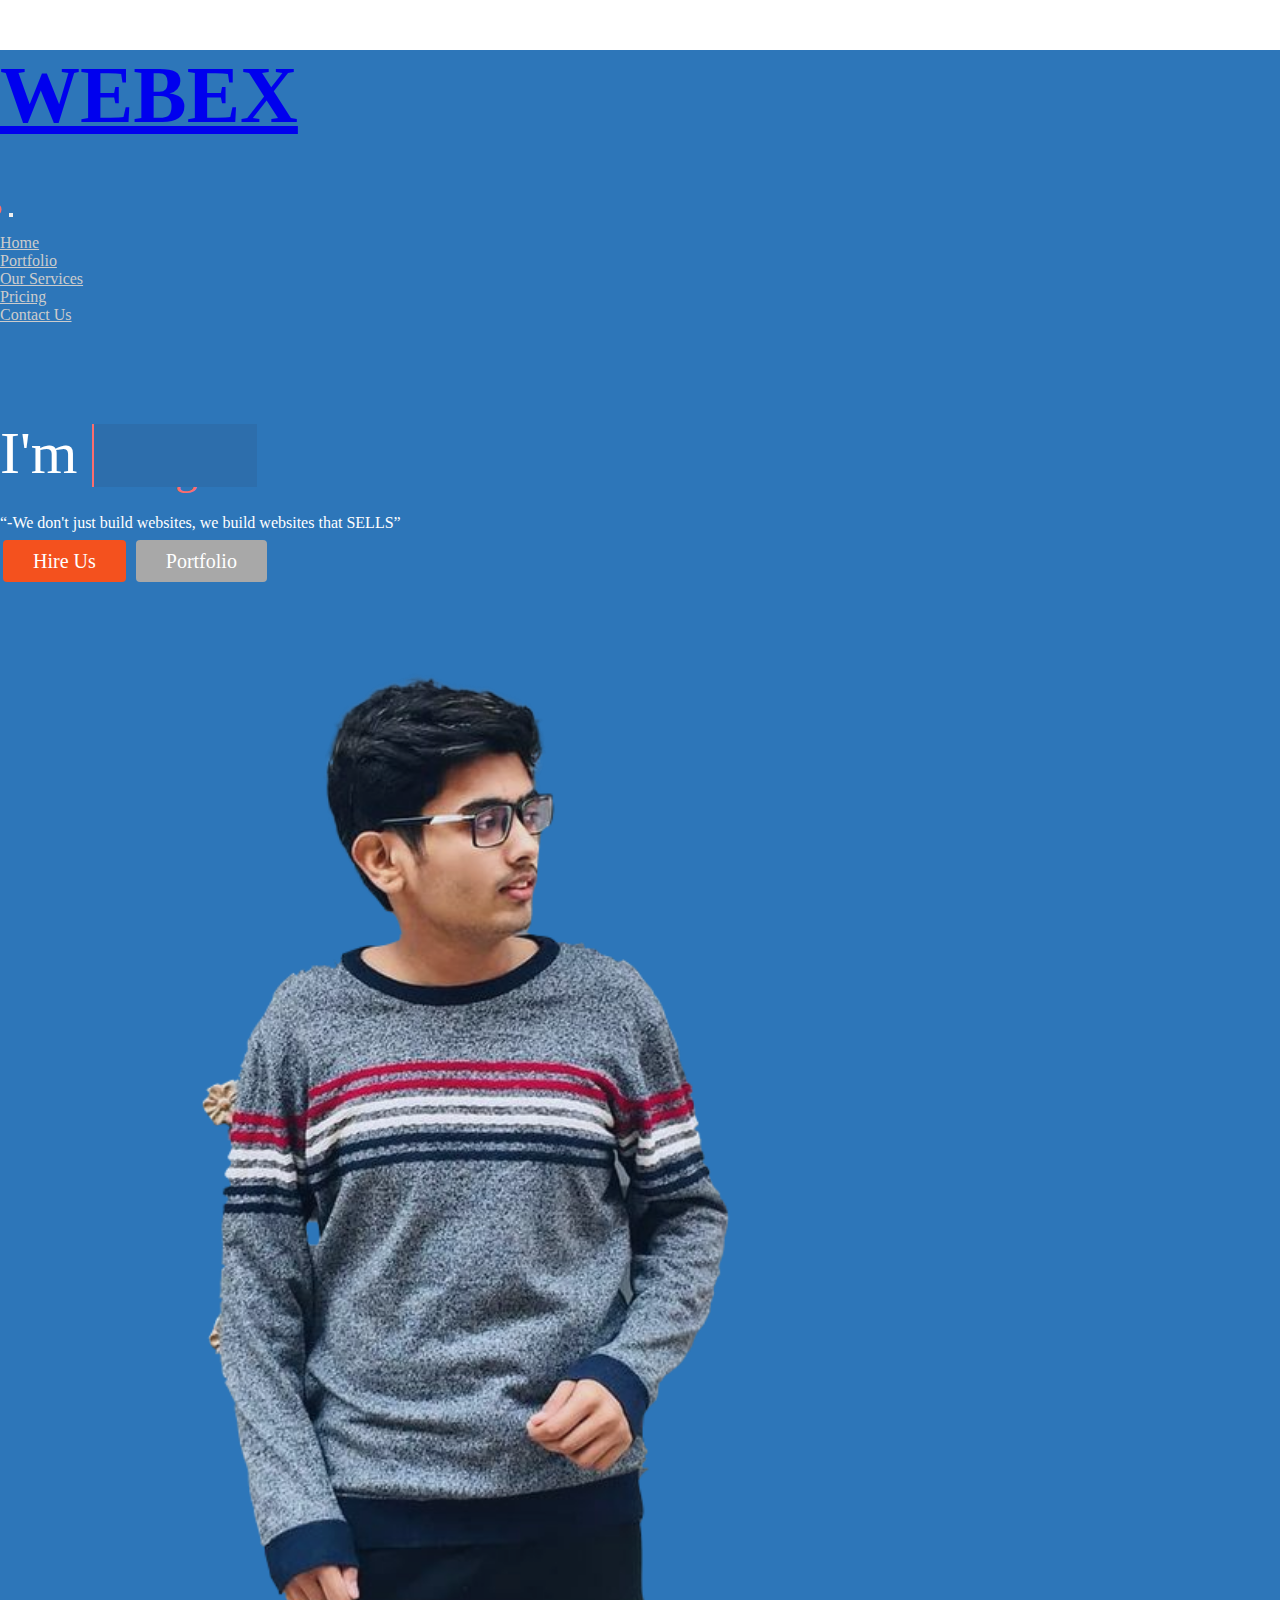
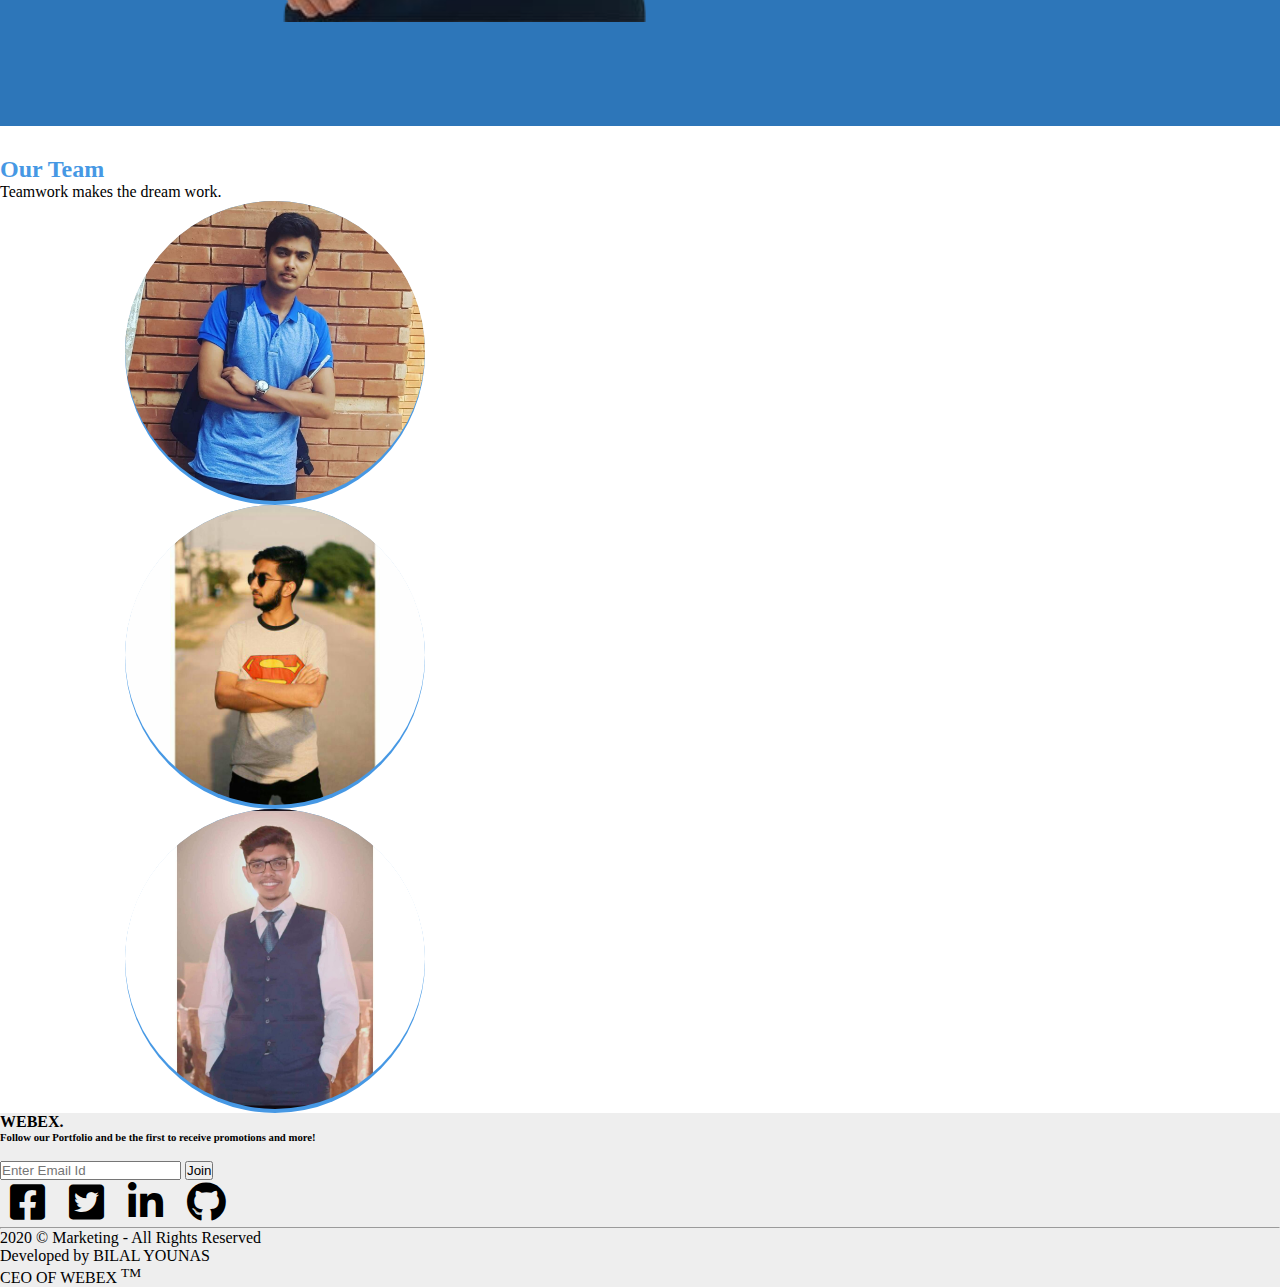
<file: index.html>
<!DOCTYPE html>
<html lang="en">
<head>
    <meta charset="UTF-8">
    <meta http-equiv="X-UA-Compatible" content="IE=edge">
    <meta name="viewport" content="width=device-width, initial-scale=1.0">
<link rel="stylesheet" href="style.css">
<link href="https://cdn.jsdelivr.net/npm/bootstrap@5.1.0/dist/css/bootstrap.min.css" rel="stylesheet" integrity="sha384-KyZXEAg3QhqLMpG8r+8fhAXLRk2vvoC2f3B09zVXn8CA5QIVfZOJ3BCsw2P0p/We" crossorigin="anonymous"> 
<link rel="stylesheet" href="https://cdnjs.cloudflare.com/ajax/libs/font-awesome/5.15.4/css/all.min.css">    
<title>WEBEX.</title>
<link rel="shortcut icon" href="images/business-travel.png">


</head>
<body>
  <header>
  <nav class="navbar navbar-expand-lg navbar-dark">
    <div class="container">
      <a class="navbar-brand" href="#"><h1>WEBEX  </h1> </a>
      <div class="navbar-brand" id="dot"><h1>.</h1></div>
      <button class="navbar-toggler" type="button" data-bs-toggle="collapse" data-bs-target="#navbarSupportedContent" aria-controls="navbarSupportedContent" aria-expanded="false" aria-label="Toggle navigation">
        <span class="navbar-toggler-icon"></span>
      </button>
      <div class="collapse navbar-collapse nav justify-content-end" id="navbarSupportedContent">
        <ul class="navbar-nav ">
          <li class="nav-item">
            <a class="nav-link active "  href="#">Home</a>
          </li>
          <li class="nav-item">
            <a class="nav-link" href="portfolio.html">Portfolio</a>
          </li>
          <li class="nav-item">
            <a class="nav-link" href="services.html">Our Services</a>
          </li>
          <li class="nav-item">
            <a class="nav-link" href="pricing.html">Pricing</a>
          </li>
          <li class="nav-item">
            <a class="nav-link" href="contact.html">Contact Us</a>
          </li>
          </div>
          </div>
         </nav><br><br><br><br><br>

        <section class="home">
                 
            <div class="container  pt-5">
              <div class="row text-center">
                  <div class=" col1 col-lg-6 col  ">
                  <div class="wrapper">
                  <div class="static-txt">  I'm </div>
                  <ul class="dynamic-txts">
                    <li><span>Designer</span></li>
                    <li><span>Developer</span></li>
                    <li><span>Blogger</span></li>
                  </ul>
                </div>
                “-We don't just build websites, we build websites that SELLS”<br><br>
                <!-- <button class="button" ><span>Hire Us </span></button> -->
                <a href="pricing.html" <button class="button"><span>Hire Us </span></button></a>
                <!-- <button class="button2"><span>Portfolio </span></button> -->
                  <a href="portfolio.html" <button class="button2"><span>Portfolio </span></button></a>
                
                  </div>
                  <div class=" col2 col-lg-6">
                    <img src="images/download.png" class="image" alt="...">
                </div>
                  </div>
              </div>
          </div>
        </section>



</header>

<main>
  
  





<section class="Team">
  <div class="container-fluid text-center ">
    <h2>Our Team</h2>
    <p class="text-muted">Teamwork makes the dream work.</p>
    <div class="container mt-5">
        <div class="row justify-content-md-center">


          <div class="col col-lg-4">
            <div class="outer">
                <img src="images/billa.jpg" alt="">
              <div class="content">
                <h4>BILAL YOUNAS</h4>
                            <p>SENIOR DEVELOPER</p>
                            <ul>
                                <li><i class="fab fa-facebook"></i></li>
                                <li><i class="fab fa-twitter"></i></li>
                                <li><i class="fab fa-instagram"></i></li>
                             </ul>
              </div>
            </div>
          </div>
          
          <div class="col col-lg-4">
            <div class="outer">
                <img src="images/umair.jpg" alt="">
                <div class="content">
                  <h4>UMAIR YAQUB</h4>
                              <p> 3D DESIGNER</p>
                              <ul>
                                  <li><i class="fab fa-facebook"></i></li>
                                  <li><i class="fab fa-twitter"></i></li>
                                  <li><i class="fab fa-instagram"></i></li>
                               </ul>
                </div>
            </div>
          </div>

          <div class="col col-lg-4">
            <div class="outer">
                <img src="images/umer.jpg" alt="">
                <div class="content">
                  <h4>UMER BAIG</h4>
                              <p>SEO EXPERT</p>
                              <ul>
                                  <li><i class="fab fa-facebook"></i></li>
                                  <li><i class="fab fa-twitter"></i></li>
                                  <li><i class="fab fa-instagram"></i></li>
                               </ul>
                </div>
            </div>
          </div>


        </div>
        
      </div>
</div>


 </section>






</main>
<footer>

<section class="foot text-center  mt-4 pt-3">
<div class="container text-center" >
<div class="row">
  <div class=" col-lg-12   mt-4 pt-3">
    <h4>WEBEX.</h4>
    <h6>Follow  our Portfolio and be the first to receive  promotions and more!</h6><br>
    <div class="input-group mb-3">
      <input type="text" class="form-control" placeholder="Enter Email Id" aria-label="Recipient's username" aria-describedby="button-addon2">
      <button class="btn btn-outline-info" type="button" id="button-addon2">Join</button>
    </div>
    <div class=" col-lg-12   mt-4 pt-3">
      <ul class="S3">
          <li id="one"><i class="fab fa-facebook-square"></i></li>
          <li id="two" ><i class="fab fa-twitter-square"></i></li>
          <li id="thr"><i class="fab fa-linkedin-in"></i></li>  
          <li id="for"><i class="fab fa-github"></i></li>
      
        <hr>
  
      </ul>
      <div class="ico text-center">
        <p>2020 © Marketing - All Rights Reserved</p>
        <p>Developed by BILAL YOUNAS</p>
        <caption>CEO OF WEBEX <sup>TM</sup></caption>
      </div>



  </div>
    
  </div>
</div>


  
</div>
</section>














</footer>
    <script src="https://cdn.jsdelivr.net/npm/bootstrap@5.1.0/dist/js/bootstrap.bundle.min.js" integrity="sha384-U1DAWAznBHeqEIlVSCgzq+c9gqGAJn5c/t99JyeKa9xxaYpSvHU5awsuZVVFIhvj" crossorigin="anonymous"></script>
</body>
</html>
</file>
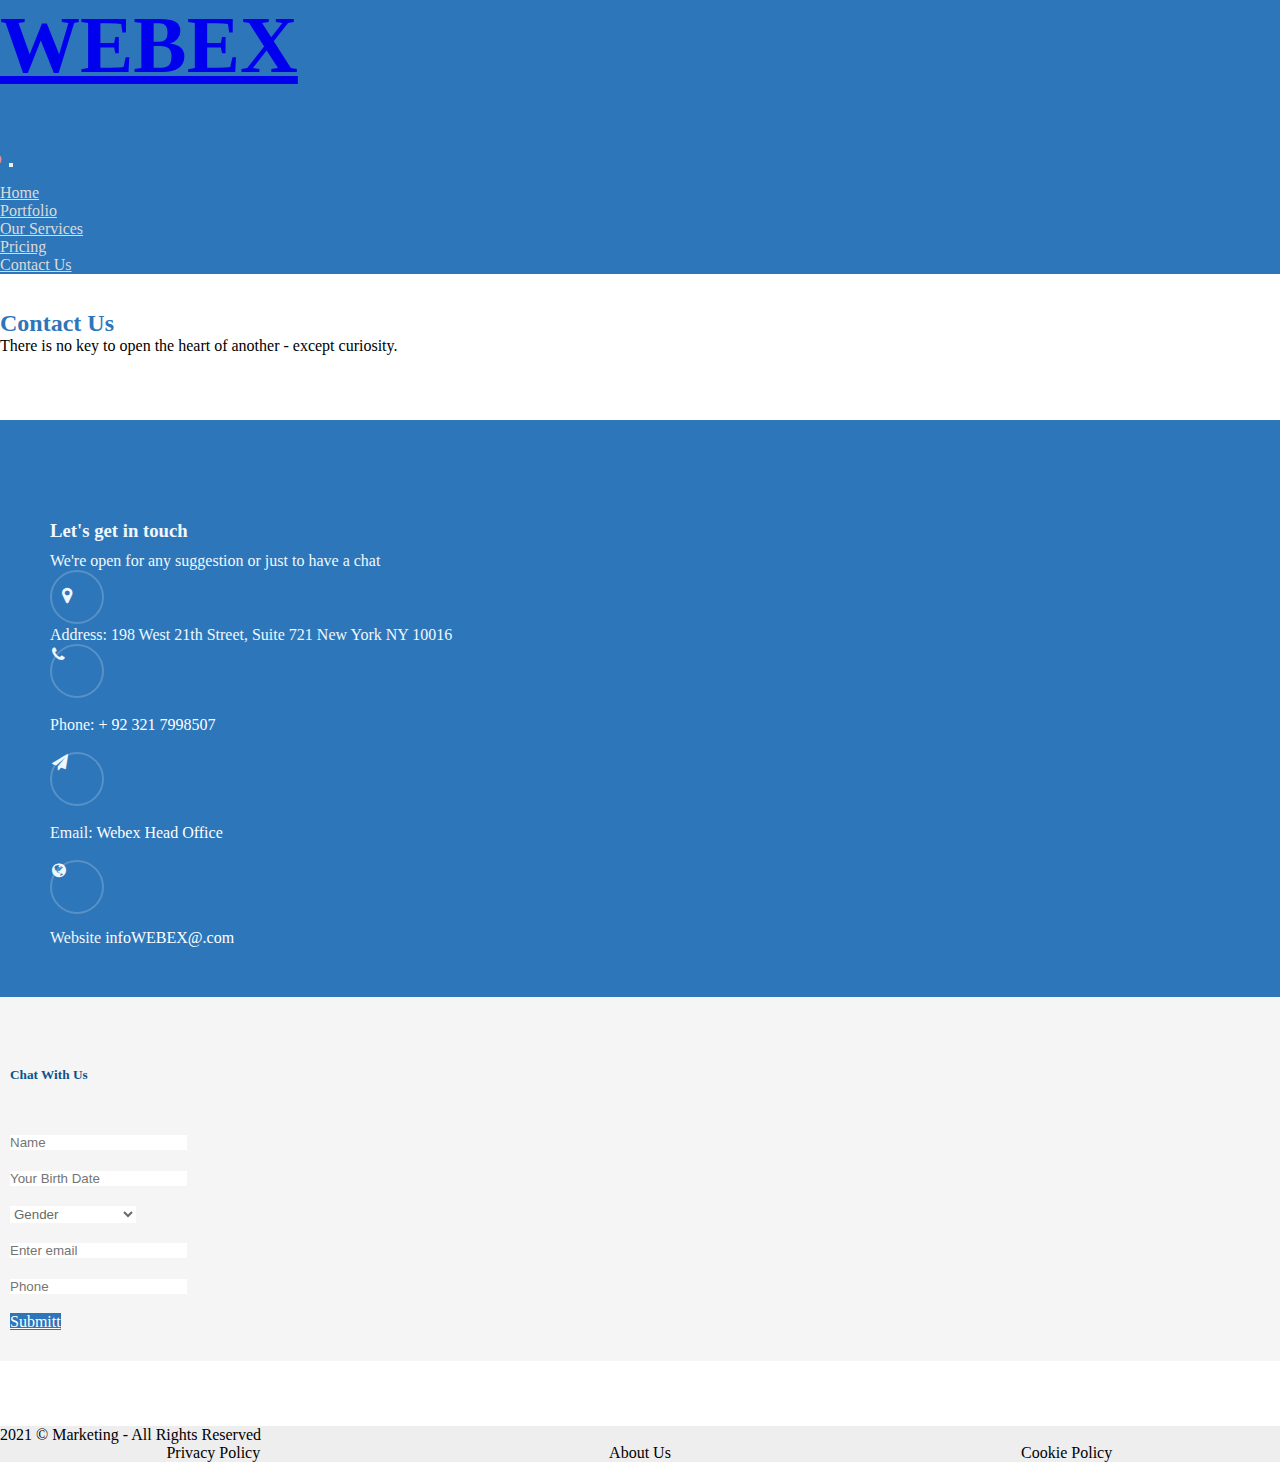
<file: contact.html>
<!DOCTYPE html>
<html lang="en">

<head>
  <meta charset="UTF-8">
  <meta http-equiv="X-UA-Compatible" content="IE=edge">
  <meta name="viewport" content="width=device-width, initial-scale=1.0">
  <title>Contact Us</title>
  <link href="https://cdn.jsdelivr.net/npm/bootstrap@5.1.0/dist/css/bootstrap.min.css" rel="stylesheet"
    integrity="sha384-KyZXEAg3QhqLMpG8r+8fhAXLRk2vvoC2f3B09zVXn8CA5QIVfZOJ3BCsw2P0p/We" crossorigin="anonymous">
    <link rel="stylesheet" href="https://stackpath.bootstrapcdn.com/font-awesome/4.7.0/css/font-awesome.min.css">
  <link rel="stylesheet" href="contact.css">
  
</head>


<body>

  <header>
    <nav class="navbar navbar-expand-lg navbar-dark">
        <div class="container">
          <a class="navbar-brand" href="index.html"><h1>WEBEX  </h1> </a>
          <div class="navbar-brand" id="dot"><h1>.</h1></div>
          <button class="navbar-toggler" type="button" data-bs-toggle="collapse" data-bs-target="#navbarSupportedContent" aria-controls="navbarSupportedContent" aria-expanded="false" aria-label="Toggle navigation">
            <span class="navbar-toggler-icon"></span>
          </button>
          <div class="collapse navbar-collapse nav justify-content-end" id="navbarSupportedContent">
            <ul class="navbar-nav ">
              <li class="nav-item">
            <a class="nav-link "  href="index.html">Home</a>
          </li>
          <li class="nav-item">
            <a class="nav-link" href="portfolio.html">Portfolio</a>
          </li>
          <li class="nav-item">
            <a class="nav-link" href="services.html">Our Services</a>
          </li>
          <li class="nav-item">
            <a class="nav-link  " href="pricing.html">Pricing</a>
          </li>
          <li class="nav-item">
            <a class="nav-link active " href="contact.html">Contact Us</a>
          </li>
              </div>
              </div>
             </nav><br><br>
</header>


<div class=" text-center  textt   ">
  <h2 class="had">Contact Us</h2>
  <p class="text-muted">There is no key to open the heart of another - except curiosity.</p>

  <div class="container ">
    
    <div class="row justify-content-md-center">
      <div class="col col-lg-4  d-flex align-items-stretch">
      
        <div class="info-wrap  w-100   " >
          <h3 id="hthree">Let's get in touch</h3>
          <p class="mb-4">We're open for any suggestion or just to have a chat</p>
          <div class="dbox w-100 d-flex align-items-start">
            <div class="icon d-flex align-items-center justify-content-center">
              <span class="fa fa-map-marker"></span>
            </div>
            <div class="texxt pl-3">
              <p><span>Address:</span> 198 West 21th Street, Suite 721 New York NY 10016</p>
            </div>
         
          </div>
          <div class="dbox w-100 d-flex align-items-center">
            <div class="icon d-flex align-items-center justify-content-center">
              <span class="fa fa-phone"></span>
            </div>
            <div class=" aaa texxxt pl-3">
              <p><span>Phone:</span> <a href="tel://03217998507">+ 92 321 7998507</a></p>
            </div>
          </div><br>
          <div class="dbox w-100 d-flex align-items-center">
            <div class="icon d-flex align-items-center justify-content-center">
              <span class="fa fa-paper-plane"></span>
            </div>
            <div class=" aaa texxxt pl-3">
              <p><span>Email:</span> <a href = "mailto:bilalyounas0773@gmail.com">Webex Head Office</a></p>
            </div>
          </div><br>
          <div class="dbox w-100 d-flex align-items-center">
            <div class="icon d-flex align-items-center justify-content-center">
              <span class="fa fa-globe"></span>
            </div>
            <div class=" aaa text pl-3">
              <p><span>Website</span> <a href="https://www.instagram.com/">infoWEBEX@.com</a></p>
            </div> 
           </div>
        </div> 
        
      </div>

      <div class="   col2 col-lg-6 ">
        <form class="lform">
          <H5 id="headd">Chat With Us</H5>
          <div class="input-group input-group-sm mb-3">
            <input type="text" class="form-control" id="exampleInputtext" placeholder="Name">
          </div><br>

          <div id="date-picker-example" class="input-group input-group-sm mb-3">
            <input placeholder="Your Birth Date" type="text" id="example" class="form-control">

          </div><br>



          <div class="input-group input-group-sm mb-3 ">

            <select class="form-select form-select-lg mb-3 form-control gender" aria-label=".form-select-lg example">
              <option selected>Gender</option>
              <option value="1">Male</option>
              <option value="2">Female</option>
              <option value="3"> Rather Not to Say</option>
            </select>
          </div><br>

          <div class="input-group input-group-sm mb-3">
            <input type="email" class="form-control" id="exampleInputEmail1" aria-describedby="emailHelp"
              placeholder="Enter email">
          </div><br>

          <div class="input-group input-group-sm mb-3">
            <input type="text" class="form-control" id="exampleInputtext" placeholder="Phone">
          </div><br>

          <a href="index.html"<button type="button" class="w-10 btn  ">Submitt</button></a>

        </form>
      </div>
    </div>
  </div>
  <footer>
    <section class="foot ">
    <div class="container " >
    <div class="row justify-content-md-center">
       <div class=" col-lg-6 text-center  pt-3 ">  
        <span class="side">2021 © Marketing - All Rights Reserved</span>
    </div>
  
     <div class=" col-lg-6   pt-3">
   <nav class="fnavbar"></nav>
      <ul class="fleft">
    <li><a href="#"> Privacy Policy</a></li>
    <li><a href="#"> About Us</a></li>
    <li><a href="#"> Cookie Policy</a></li>
   
    </ul>
  
    </nav>
    </div>
  </div> 
  </div>  
   
    
    </section>
  
    
    </footer>
  

  <script src="https://cdn.jsdelivr.net/npm/bootstrap@5.1.0/dist/js/bootstrap.bundle.min.js" integrity="sha384-U1DAWAznBHeqEIlVSCgzq+c9gqGAJn5c/t99JyeKa9xxaYpSvHU5awsuZVVFIhvj" crossorigin="anonymous"></script>
  
</body>

</html>
</file>
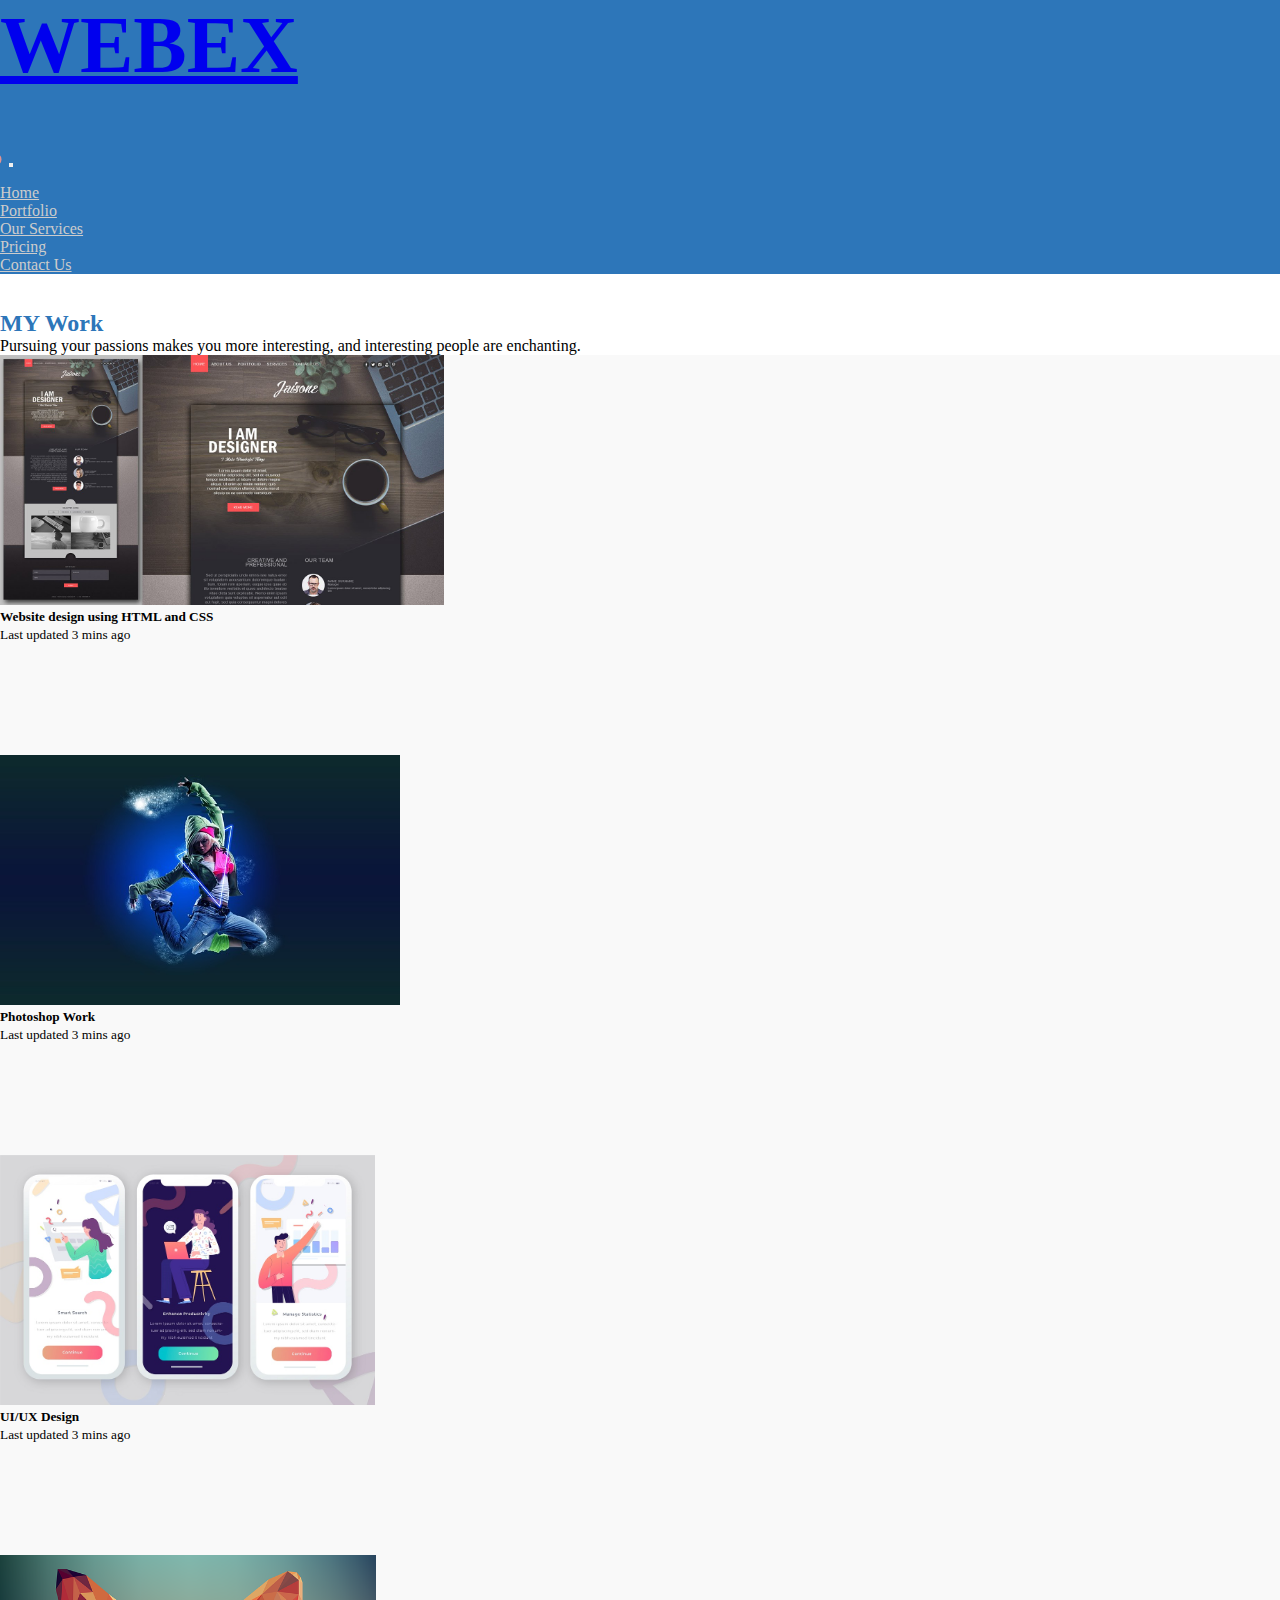
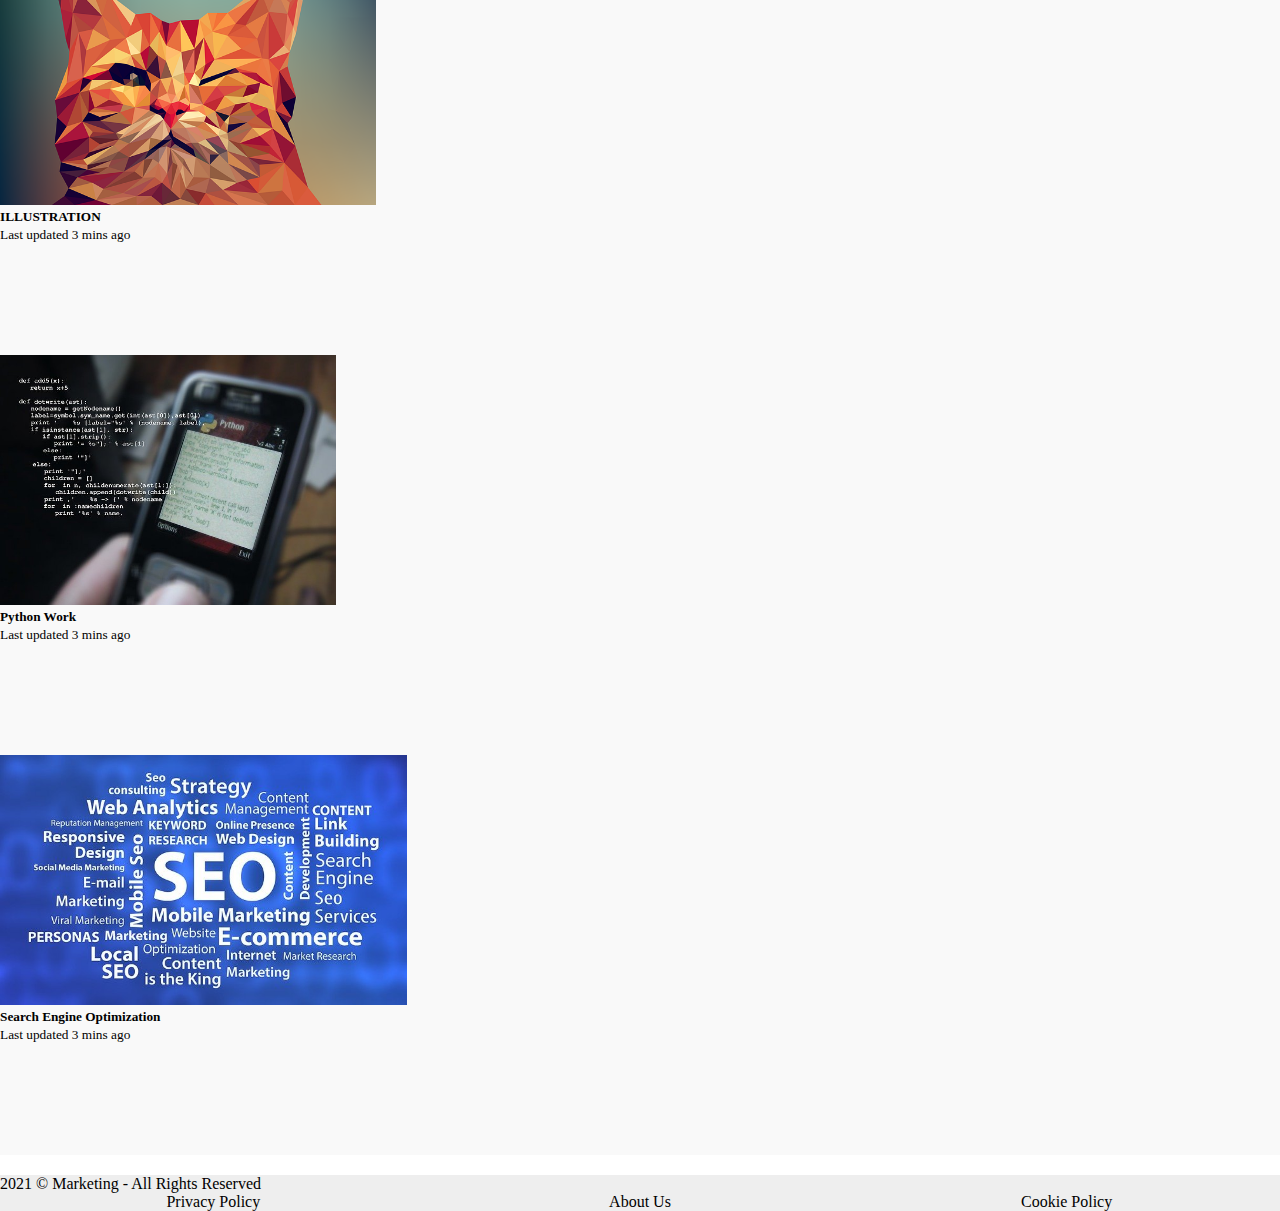
<file: portfolio.html>
<!DOCTYPE html>
<html lang="en">
<head>
    <meta charset="UTF-8">
    <meta http-equiv="X-UA-Compatible" content="IE=edge">
    <meta name="viewport" content="width=device-width, initial-scale=1.0">
    <link href="https://cdn.jsdelivr.net/npm/bootstrap@5.1.0/dist/css/bootstrap.min.css" rel="stylesheet" integrity="sha384-KyZXEAg3QhqLMpG8r+8fhAXLRk2vvoC2f3B09zVXn8CA5QIVfZOJ3BCsw2P0p/We" crossorigin="anonymous">
    <link rel="stylesheet" href="https://cdnjs.cloudflare.com/ajax/libs/font-awesome/5.15.4/css/all.min.css">
    <link rel="stylesheet" href="p.css">
    <title>PORTFOLIO</title>
</head>
<body>
  <header>
    <nav class="navbar navbar-expand-lg navbar-dark">
        <div class="container">
          <a class="navbar-brand" href="index.html"><h1>WEBEX  </h1> </a>
          <div class="navbar-brand" id="dot"><h1>.</h1></div>
          <button class="navbar-toggler" type="button" data-bs-toggle="collapse" data-bs-target="#navbarSupportedContent" aria-controls="navbarSupportedContent" aria-expanded="false" aria-label="Toggle navigation">
            <span class="navbar-toggler-icon"></span>
          </button>
          <div class="collapse navbar-collapse nav justify-content-end" id="navbarSupportedContent">
            <ul class="navbar-nav ">
              <li class="nav-item">
                <a class="nav-link  "  href="index.html">Home</a>
              </li>
              <li class="nav-item">
                <a class="nav-link active" href="portfolio.html">Portfolio</a>
              </li>
              <li class="nav-item">
                <a class="nav-link" href="services.html">Our Services</a>
              </li>
              <li class="nav-item">
                <a class="nav-link" href="pricing.html">Pricing</a>
              </li>
              <li class="nav-item">
                <a class="nav-link" href="contact.html">Contact Us</a>
              </li>
              </div>
              </div>
             </nav><br><br>
</header>


<section class="portfolio">
  <div class="container ">
    <div class="text-center mt-3 mb-5">
        <h2>MY Work</h2>
        <p class="text-muted">Pursuing your passions makes you more interesting, and interesting people are enchanting.</p>
    </div>
    <div class="row justify-content-md-center">
      <div class="  col-xl-4 col-lg-6 col-md-6 col-sm-6 col-12 ">
        <div class="card card1 mb-3 ">
            <img src="images/maxresdefault.jpg" class="card-img-top iamaga" alt="..."  height="250px">
            <i class="bahar"><img src="images/icons8-html-5-90.png" alt=""  ></i>
            <div class="card-body">
              <h5 class="card-title">Website design using HTML and CSS</h5>
              
              <p class="card-text"><small class="text-muted">Last updated 3 mins ago</small></p>
            </div>
          </div>
    </div>
        <div class="  col-xl-4 col-lg-6 col-md-6 col-sm-6 col-12">
            <div class="card card1 mb-3 ">
                <img src="images/dance-1566852_640.jpg" class="card-img-top iamaga" alt="..." height="250px">
                <i class="bahar"><img src="images/icons8-adobe-photoshop-90 (1).png" alt=""></i>
                <div class="card-body">
                  <h5 class="card-title">Photoshop Work</h5>
                  
                  <p class="card-text"><small class="text-muted">Last updated 3 mins ago</small></p>
                </div>
              </div>
        </div>

        <div class=" col-xl-4 col-lg-6 col-md-6 col-sm-6 col-12">
            <div class="card card1 mb-3 ">
                <img src="images/Mobile-App-UI-UX-Design.jpg" class="card-img-top iamaga" alt="..."
                height="250px">
                <i class="bahar"><img src="images/icons8-adobe-xd-90.png" alt=""></i>
                <div class="card-body">
                  <h5 class="card-title">UI/UX Design</h5>
                  <p class="card-text"></p>
                  <p class="card-text"><small class="text-muted">Last updated 3 mins ago</small></p>
                </div>
              </div>
        </div>

        <div class="  col-xl-4 col-lg-6 col-md-6 col-sm-6 col-12">
            <div class="card card1 mb-3 ">
                <img src="images/poly-3295856_640.png" class="card-img-top iamaga" alt="..."  height="250px">
                <i class="bahar"><img src="images/icons8-adobe-illustrator-90 (1).png" alt=""></i>
                <div class="card-body">
                  <h5 class="card-title">ILLUSTRATION</h5>
                  <p class="card-text"></p>
                  <p class="card-text"><small class="text-muted">Last updated 3 mins ago</small></p>
                </div>
              </div>
        </div>

        <div class=" col-xl-4 col-lg-6 col-md-6 col-sm-6 col-12">
            <div class="card  card1 mb-3 ">
                <img src="images/mobile-1513945_640.jpg" class="card-img-top iamaga" alt="..." height="250px">
                <i class="bahar"><img src="images/icons8-python-90.png" alt=""  ></i>
                <div class="card-body">
                  <h5 class="card-title">Python Work</h5>
                  <p class="card-text"></p>
                  <p class="card-text"><small class="text-muted">Last updated 3 mins ago</small></p>
                </div>
              </div>
        </div>


        <div class=" col-xl-4 col-lg-6 col-md-6 col-sm-6 col-12">
            <div class="card card1 mb-3 ">
                <img src="images/seo-618434_640.jpg" class="card-img-top iamaga" alt="..."  height="250px">
                <i class="bahar"><img src="images/icons8-speedometer-90.png" alt=""></i>
                <div class="card-body">
                  <h5 class="card-title">Search Engine Optimization</h5>
                  <p class="card-text"> </p>
                  <p class="card-text"><small class="text-muted">Last updated 3 mins ago</small></p>
                </div>
              </div>
        </div>


    </div>
   </div>

</section>

<footer>

  <section class="foot ">
  <div class="container " >
  <div class="row justify-content-md-center">
     <div class=" col-lg-6 text-center  pt-3 ">  
      <span class="side">2021 © Marketing - All Rights Reserved</span>
  </div>

   <div class=" col-lg-6   pt-3">
 <nav class="fnavbar"></nav>
    <ul class="fleft">
  <li><a href="#"> Privacy Policy</a></li>
  <li><a href="#"> About Us</a></li>
  <li><a href="#"> Cookie Policy</a></li>
 
  </ul>

  </nav>
  </div>
</div> 
</div>  
 
  
  </section>

  
  </footer>

   

    <script src="https://cdn.jsdelivr.net/npm/bootstrap@5.1.0/dist/js/bootstrap.bundle.min.js" integrity="sha384-U1DAWAznBHeqEIlVSCgzq+c9gqGAJn5c/t99JyeKa9xxaYpSvHU5awsuZVVFIhvj" crossorigin="anonymous"></script>
</body>
</html>
</file>
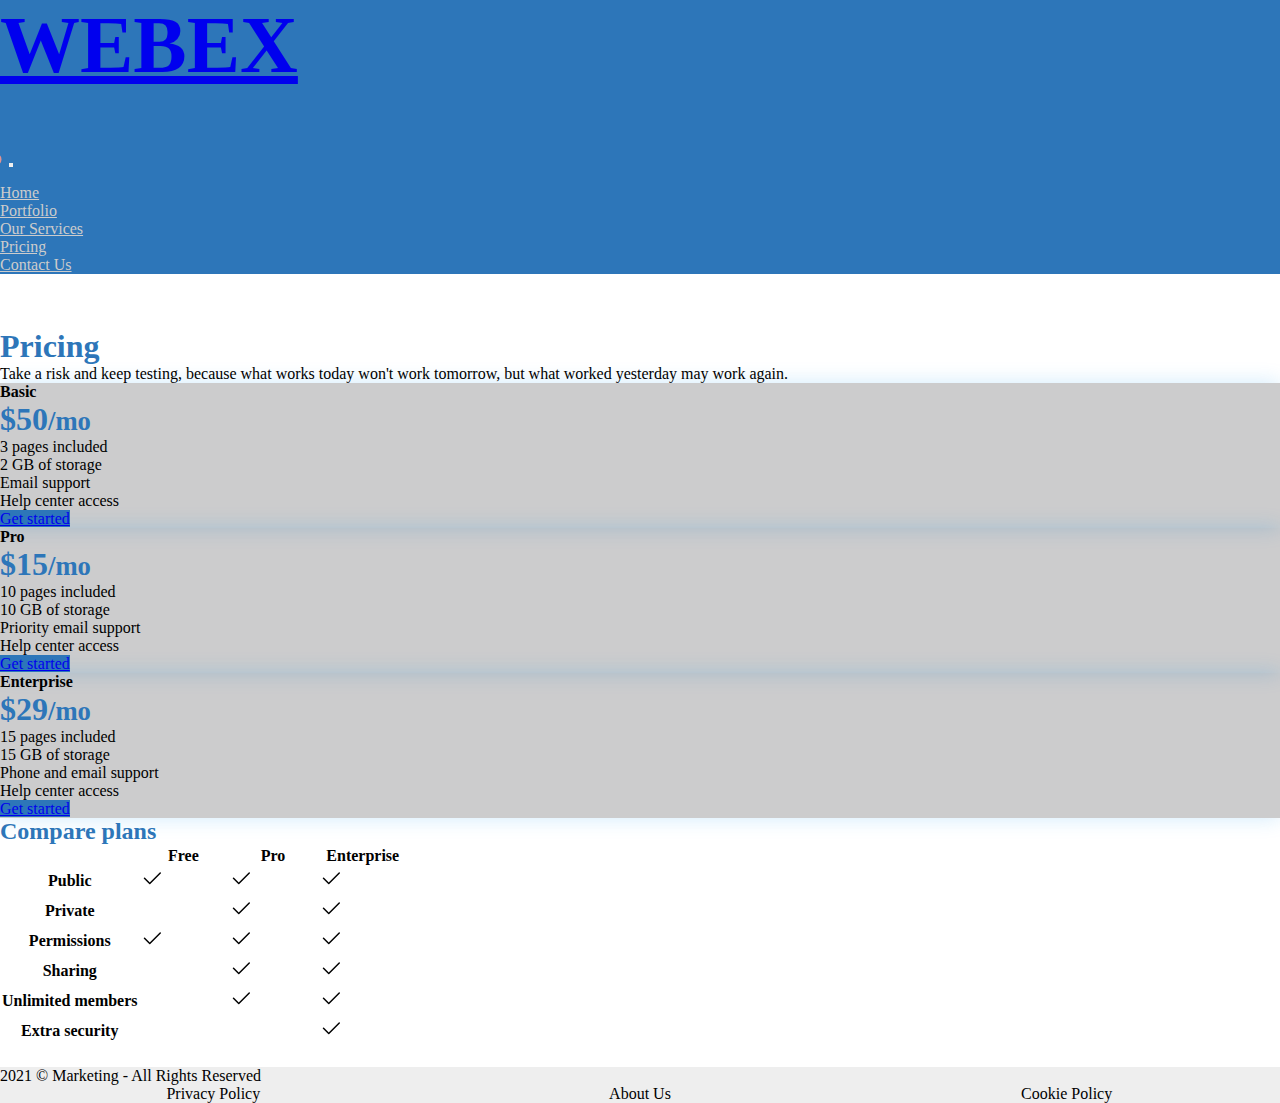
<file: pricing.html>
<!doctype html>
<html lang="en">
  <head>
    <meta charset="utf-8">
    <meta name="viewport" content="width=device-width, initial-scale=1">
    <meta name="description" content="">
    <meta name="author" content="Mark Otto, Jacob Thornton, and Bootstrap contributors">
    <meta name="generator" content="Hugo 0.87.0">
    <title>Pricing </title>
    <link rel="stylesheet" href="/pricing.css">

    <link rel="canonical" href="https://getbootstrap.com/docs/5.1/examples/pricing/">
    <link href="https://cdn.jsdelivr.net/npm/bootstrap@5.1.0/dist/css/bootstrap.min.css" rel="stylesheet" integrity="sha384-KyZXEAg3QhqLMpG8r+8fhAXLRk2vvoC2f3B09zVXn8CA5QIVfZOJ3BCsw2P0p/We" crossorigin="anonymous">
 
  </head>
  
    
<svg xmlns="http://www.w3.org/2000/svg" style="display: none;">
  <symbol id="check" viewBox="0 0 16 16">
    <title>Check</title>
    <path d="M13.854 3.646a.5.5 0 0 1 0 .708l-7 7a.5.5 0 0 1-.708 0l-3.5-3.5a.5.5 0 1 1 .708-.708L6.5 10.293l6.646-6.647a.5.5 0 0 1 .708 0z"/>
  </symbol>
</svg>


  
<header>
  <nav class="navbar navbar-expand-lg navbar-dark">
      <div class="container">
        <a class="navbar-brand" href="index.html"><h1>WEBEX  </h1> </a>
        <div class="navbar-brand" id="dot"><h1>.</h1></div>
        <button class="navbar-toggler" type="button" data-bs-toggle="collapse" data-bs-target="#navbarSupportedContent" aria-controls="navbarSupportedContent" aria-expanded="false" aria-label="Toggle navigation">
          <span class="navbar-toggler-icon"></span>
        </button>
        <div class="collapse navbar-collapse nav justify-content-end" id="navbarSupportedContent">
          <ul class="navbar-nav ">
            <li class="nav-item">
              <a class="nav-link  "  href="index.html">Home</a>
            </li>
            <li class="nav-item">
              <a class="nav-link" href="portfolio.html">Portfolio</a>
            </li>
            <li class="nav-item">
              <a class="nav-link" href="services.html">Our Services</a>
            </li>
            <li class="nav-item">
              <a class="nav-link active" href="pricing.html">Pricing</a>
            </li>
            <li class="nav-item">
              <a class="nav-link" href="contact.html">Contact Us</a>
            </li>
            </div>
            </div>
           </nav><br><br><br>
</header>




  <main>
  <div class="container cont">
  <div class="pricing-header p-3 pb-md-4 mx-auto text-center">
    <h1>Pricing</h1>
    <p class=" text-muted">Take a risk and keep testing, because what works today won't work tomorrow, but what worked yesterday may work again.</p>
  </div>
  
    <div class="row row-cols-1 row-cols-md-3 mb-3 text-center">
      <div class="col">
        <div class="card mb-4 rounded-3 shadow-sm">
          <div class="card-header py-3">
            <h4 class="my-0 fw-normal">Basic</h4>
          </div>
          <div class="card-body">
            <h1 class="card-title pricing-card-title">$50<small class="text-muted fw-light">/mo</small></h1>
            <ul class="list-unstyled text-muted mt-3 mb-4">
              <li>3 pages included</li>
              <li>2 GB of storage</li>
              <li>Email support</li>
              <li>Help center access</li>
            </ul>
            <!-- <button type="button" class="w-100 btn btn-lg btn-primary">Get started</button> -->
            <a href="contact.html" <button type="button" class="w-100 btn btn-lg btn-primary">Get started</button></a>
          </div>
        </div>
      </div>
      <div class="col">
        <div class="card mb-4 rounded-3 shadow-sm">
          <div class="card-header py-3">
            <h4 class="my-0 fw-normal">Pro</h4>
          </div>
          <div class="card-body">
            <h1 class="card-title pricing-card-title">$15<small class="text-muted fw-light">/mo</small></h1>
            <ul class="list-unstyled text-muted mt-3 mb-4">
              <li>10 pages included</li>
              <li>10 GB of storage</li>
              <li>Priority email support</li>
              <li>Help center access</li>
            </ul>
            <a href="contact.html" <button type="button" class="w-100 btn btn-lg btn-primary">Get started</button></a>
          </div>
        </div>
      </div>
      <div class="col">
        <div class="card mb-4 rounded-3 shadow-sm ">
          <div class="card-header py-3 text-black ">
            <h4 class="my-0 fw-normal">Enterprise</h4>
          </div>
          <div class="card-body">
            <h1 class="card-title pricing-card-title">$29<small class="text-muted fw-light">/mo</small></h1>
            <ul class="list-unstyled text-muted mt-3 mb-4">
              <li>15 pages included</li>
              <li>15 GB of storage</li>
              <li>Phone and email support</li>
              <li>Help center access</li>
            </ul>
            <a href="contact.html" <button type="button" class="w-100 btn btn-lg btn-primary">Get started</button></a>
          </div>
        </div>
      </div>
    </div>

    <h2 class=" text-center mb-4">Compare plans</h2>

    <div class="table-responsive">
      <table class="table text-center">
        <thead>
          <tr>
            <th style="width: 34%;"></th>
            <th style="width: 22%;">Free</th>
            <th style="width: 22%;">Pro</th>
            <th style="width: 22%;">Enterprise</th>
          </tr>
        </thead>
        <tbody>
          <tr>
            <th scope="row" class="text-start">Public</th>
            <td><svg class="bi" width="24" height="24"><use xlink:href="#check"/></svg></td>
            <td><svg class="bi" width="24" height="24"><use xlink:href="#check"/></svg></td>
            <td><svg class="bi" width="24" height="24"><use xlink:href="#check"/></svg></td>
          </tr>
          <tr>
            <th scope="row" class="text-start">Private</th>
            <td></td>
            <td><svg class="bi" width="24" height="24"><use xlink:href="#check"/></svg></td>
            <td><svg class="bi" width="24" height="24"><use xlink:href="#check"/></svg></td>
          </tr>
        </tbody>

        <tbody>
          <tr>
            <th scope="row" class="text-start">Permissions</th>
            <td><svg class="bi" width="24" height="24"><use xlink:href="#check"/></svg></td>
            <td><svg class="bi" width="24" height="24"><use xlink:href="#check"/></svg></td>
            <td><svg class="bi" width="24" height="24"><use xlink:href="#check"/></svg></td>
          </tr>
          <tr>
            <th scope="row" class="text-start">Sharing</th>
            <td></td>
            <td><svg class="bi" width="24" height="24"><use xlink:href="#check"/></svg></td>
            <td><svg class="bi" width="24" height="24"><use xlink:href="#check"/></svg></td>
          </tr>
          <tr>
            <th scope="row" class="text-start">Unlimited members</th>
            <td></td>
            <td><svg class="bi" width="24" height="24"><use xlink:href="#check"/></svg></td>
            <td><svg class="bi" width="24" height="24"><use xlink:href="#check"/></svg></td>
          </tr>
          <tr>
            <th scope="row" class="text-start">Extra security</th>
            <td></td>
            <td></td>
            <td><svg class="bi" width="24" height="24"><use xlink:href="#check"/></svg></td>
          </tr>
        </tbody>
      </table>
    </div>
    </div>
  </main>

  <footer>

    <section class="foot ">
    <div class="container " >
    <div class="row justify-content-md-center">
       <div class=" col-lg-6 text-center  pt-3 ">  
        <span class="side">2021 © Marketing - All Rights Reserved</span>
    </div>
  
     <div class=" col-lg-6   pt-3">
   <nav class="fnavbar"></nav>
      <ul class="fleft">
    <li><a href="#"> Privacy Policy</a></li>
    <li><a href="#"> About Us</a></li>
    <li><a href="#"> Cookie Policy</a></li>
   
    </ul>
  
    </nav>
    </div>
  </div> 
  </div>  
   
    
    </section>
  
    
    </footer>
  


  <script src="https://cdn.jsdelivr.net/npm/bootstrap@5.1.0/dist/js/bootstrap.bundle.min.js" integrity="sha384-U1DAWAznBHeqEIlVSCgzq+c9gqGAJn5c/t99JyeKa9xxaYpSvHU5awsuZVVFIhvj" crossorigin="anonymous"></script>
    
  </body>
</html>
</file>
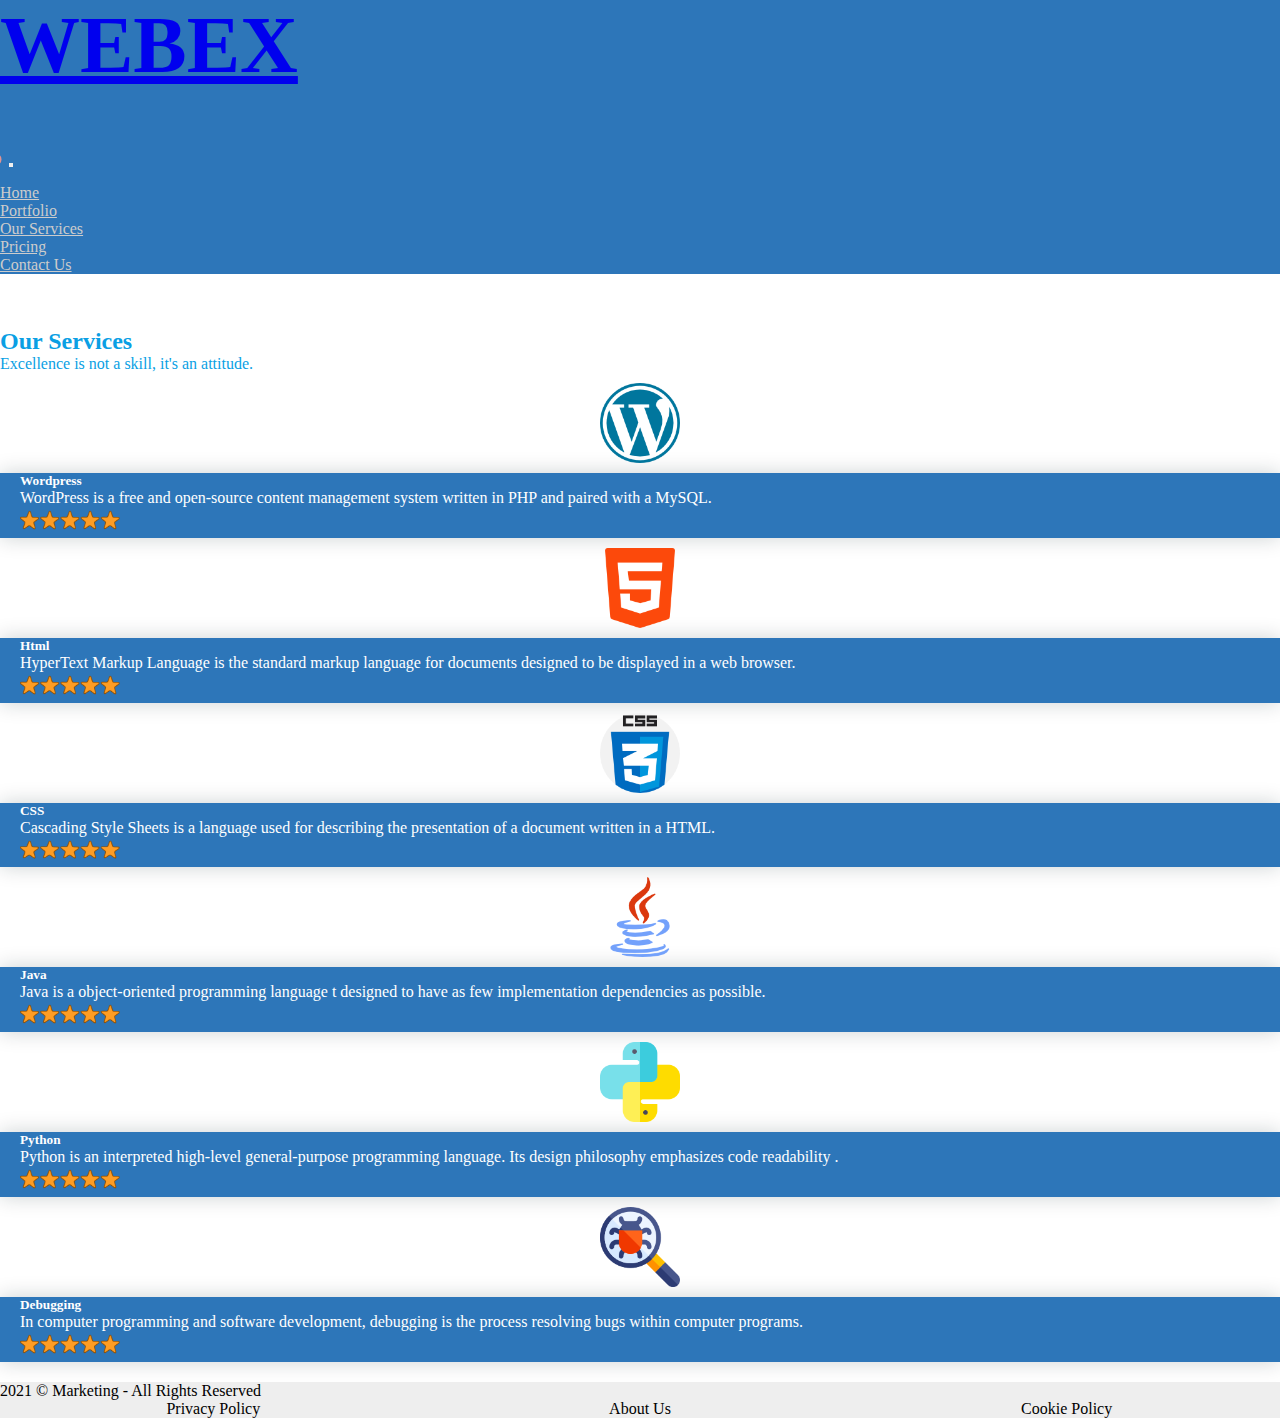
<file: services.html>
<!DOCTYPE html>
<html lang="en">
<head>
    <meta charset="UTF-8">
    <meta http-equiv="X-UA-Compatible" content="IE=edge">
    <meta name="viewport" content="width=device-width, initial-scale=1.0">
    <link href="https://cdn.jsdelivr.net/npm/bootstrap@5.1.0/dist/css/bootstrap.min.css" rel="stylesheet" integrity="sha384-KyZXEAg3QhqLMpG8r+8fhAXLRk2vvoC2f3B09zVXn8CA5QIVfZOJ3BCsw2P0p/We" crossorigin="anonymous">
    <link rel="stylesheet" href="services.css">
    <link rel="stylesheet" href="https://cdnjs.cloudflare.com/ajax/libs/font-awesome/5.15.4/css/all.min.css">  
    <title>Our Services</title>
</head>
<body>

<header>
    <nav class="navbar navbar-expand-lg navbar-dark">
        <div class="container">
          <a class="navbar-brand" href="index.html"><h1>WEBEX  </h1> </a>
          <div class="navbar-brand" id="dot"><h1>.</h1></div>
          <button class="navbar-toggler" type="button" data-bs-toggle="collapse" data-bs-target="#navbarSupportedContent" aria-controls="navbarSupportedContent" aria-expanded="false" aria-label="Toggle navigation">
            <span class="navbar-toggler-icon"></span>
          </button>
          <div class="collapse navbar-collapse nav justify-content-end" id="navbarSupportedContent">
            <ul class="navbar-nav ">
              <li class="nav-item">
                <a class="nav-link  "  href="index.html">Home</a>
              </li>
              <li class="nav-item">
                <a class="nav-link" href="portfolio.html">Portfolio</a>
              </li>
              <li class="nav-item">
                <a class="nav-link active" href="services.html">Our Services</a>
              </li>
              <li class="nav-item">
                <a class="nav-link" href="pricing.html">Pricing</a>
              </li>
              <li class="nav-item">
                <a class="nav-link" href="contact.html">Contact Us</a>
              </li>
              </div>
              </div>
             </nav><br><br><br>
</header>



<main>
  
</main>
    <section class="skill">
		
        <div class=" text-center  textt   ">
            <h2>Our Services</h2>
            <p class="text-muted">Excellence is not a skill, it's an attitude.</p>
      </div>
            <div class="container   text-center mt-5 pt-5">
              <div class="row justify-content-md-center">
              <div class=" cols col-lg-4 col-md-6 col-sm-10  mt-4 pt-3 justify-content-md-center ">
                <div class="card  ">
                  <img class="imag" src="images/wordpress.png" alt="Card image cap">
                  <div class="card-body">
                    <h5>Wordpress</h5>
                    <p class="card-text">WordPress is a free and open-source content management system written in PHP and paired with a MySQL.</p>
                    <img src="images/clipart4222245.png" class=" im">
                  </div>
                </div>
              </div>
      
              <div class=" col-lg-4 col-md-6 col-sm-10  mt-4 pt-3 text-center">
                <div class="card" >
                  <img class="imag" src="images/html-5.png" alt="Card image cap">
                  <div class="card-body">
                    <h5>Html</h5>
                    <p class="card-text"> HyperText Markup Language is the standard markup language for documents designed to be displayed in a web browser. </p>
                    <img src="images/clipart4222245.png" class=" im">
                  </div>
                </div>
              </div>
      
      
              <div class=" col-lg-4 col-md-6 col-sm-10  mt-4 pt-3">
                <div class="card">
                  <img class="imag" src="images/css.png" alt="Card image cap">
                  <div class="card-body">
                    <h5>CSS</h5>
                    <p class="card-text">Cascading Style Sheets is a  language used for describing the presentation of a document written in a   HTML.</p>
                    <img src="images/clipart4222245.png" class=" im">
                    
                  </div>
                </div>
              </div>
      
              <div class=" col-lg-4 col-md-6 col-sm-10  mt-4 pt-3">
                <div class="card" >
                 <img class="imag" src="images/java.png" alt="Card image cap">
                  <div class="card-body">
                    <h5>Java</h5>
                    <p class="card-text">Java is a  object-oriented programming language t designed to have as few implementation dependencies as possible.</p>
                    <img src="images/clipart4222245.png" class=" im">
                  </div>
                </div>
              </div>
      
              <div class=" col-lg-4 col-md-6 col-sm-10  mt-4 pt-3">
                <div class="card justify-content-md-center " >
                  <div class="img justify-content-md-center"> <img class="imag" src="images/python.png" alt="Card image cap"></div>
                 
                  <div class="card-body">
                    <h5>Python</h5>
                    <p class="card-text ">Python is an interpreted high-level general-purpose programming language. Its design philosophy emphasizes code readability . </p>
                    <img src="images/clipart4222245.png" class=" im">
                  </div>
                </div>
              </div>
      
              <div class=" col-lg-4 col-md-6 col-sm-10  mt-4  pt-3">
                <div class="card text-center justify-content-md-center">
                  <img class="imag" src="images/debugging.png" alt="Card image cap ">
                  <div class="card-body">
                    <h5>Debugging</h5>
                    <p class="card-text">In computer programming and software development, debugging is the process  resolving bugs within computer programs.</p>
                    <img src="images/clipart4222245.png" class=" im">
                  </div>
                </div>
              </div>
      </div>
      </div>
      </section>

      <footer>

        <section class="foot ">
        <div class="container " >
        <div class="row justify-content-md-center">
           <div class=" col-lg-6 text-center  pt-3 ">  
            <span class="side">2021 © Marketing - All Rights Reserved</span>
        </div>
      
         <div class=" col-lg-6   pt-3">
       <nav class="fnavbar"></nav>
          <ul class="fleft">
        <li><a href="#"> Privacy Policy</a></li>
        <li><a href="#"> About Us</a></li>
        <li><a href="#"> Cookie Policy</a></li>
       
        </ul>
      
        </nav>
        </div>
      </div> 
      </div>  
       
        
        </section>
      
        
        </footer>























      <script src="https://cdn.jsdelivr.net/npm/bootstrap@5.1.0/dist/js/bootstrap.bundle.min.js" integrity="sha384-U1DAWAznBHeqEIlVSCgzq+c9gqGAJn5c/t99JyeKa9xxaYpSvHU5awsuZVVFIhvj" crossorigin="anonymous"></script>
</body>
</html>
</file>
<file: style.css>
*{
  margin: 0;
  padding: 0;
 
}

header{
  
    background-color: rgba(45, 118, 185);
    /* background-image:url(/b.JPG);
    background-position: center;
    backface-visibility: visible; */
    background-size: cover;
    color:#fff;
    margin-bottom: 30px;
}
 nav >.container{
    margin-top: 50px;
   
}



 .home  button{

    padding: 5px;
} 



 /* .container a{
 color: rgb(255, 255, 255);

} */
 
  #dot{
    display:inline-block;
    color: #FC6D6D;
    margin-left: -15px; 
    margin-top: 2px;
  
} 

.navbar-brand{
    font-size: 40px;
    font-weight: bolder
}
.navbar-brand h1{
    padding: right 0%; 
   
}

.navbar-dark .navbar-nav .nav-item a{
  color: rgb(204, 204, 204);
}
.col{
   
    width: 550px;
   
  }
  .col button{
   
    margin-left: 5px;
   
  }
 
  .wrapper{
    display: flex;
  }
  .wrapper .static-txt{
    color: #fff;
    font-size: 60px;
    font-weight: 400;
    padding-top: 5px;
  }
  .wrapper .dynamic-txts{
    margin-left: 15px;
    margin-top: 10px;
    height: 90px;
    line-height: 90px;
    overflow: hidden;
  }
  .dynamic-txts li{
    list-style: none;
    color: #FC6D6D;
    font-size: 45px;
    font-weight: 500;
    position: relative;
    top: 0;
    animation: slide 12s steps(4) infinite;
  }
  @keyframes slide {
    100%{
      top: -360px;
    }
  }
  .dynamic-txts li span{
    position: relative;
    margin: 5px 0;
    line-height: 90px;
  }
  .dynamic-txts li span::after{
    content: "";
    position: absolute;
    left: 0;
    height: 125%;
    width: 100%;
    background: rgb(45, 110, 172);
    border-left: 2px solid #FC6D6D;
    animation: typing 3s steps(10) infinite;
  }
  @keyframes typing {
    40%, 60%{
      left: calc(100% + 30px);
    }
    100%{
      left: 0;
    }
  }
 .image{
   margin-top: -150px;  
   opacity:0.9;
    width: 60%
  
 }








 .button {
  border-radius: 4px;
  background-color: #f4511e;
  border: none;
  color: #ffffff;
  text-align: center;
  font-size: 20px;
  padding:10px 30px;
  width: 170px;
  transition: all 0.5s;
  cursor: pointer;
  margin: 3px;
}

.button span {
  cursor: pointer;
  display: inline-block;
  position: relative;
  transition: 0.5s;
}

.button span:after {
  content: '\00bb';
  position: absolute;
  opacity: 0;
  top: 0;
  right: -20px;
  transition: 0.5s;
 
}

.button:hover span {
  padding-right: 25px;
  color: white;
}

.button:hover span:after {
  opacity: 1;
  right: 0;
}

.button2 {
  border-radius: 4px;
  background-color: #a8a8a8;
  border: none;
  color: #FFFFFF;
  text-align: center;
  font-size: 20px;
  padding:10px 30px;
  width: 170px;
  transition: all 0.5s;
  cursor: pointer;
  margin: 3px;
}

.button2 span {
  cursor: pointer;
  display: inline-block;
  position: relative;
  transition: 0.5s;
}

.button2 span:after {
  content: '\00bb';
  position: absolute;
  opacity: 0;
  top: 0;
  right: -20px;
  transition: 0.5s;
}

.button2:hover span {
  padding-right: 25px;
  color: white;
}

.button2:hover span:after {
  opacity: 1;
  right: 0;
}




.col2{
  justify-content: center;
  padding-top: 50px;
 /* overflow-y: hidden;
 overflow-x: visible; */
 width: 100%;
 height: 100%;
}
.col1{
  margin-bottom:130px;
}
.home{
  padding-bottom: 100px;
}







.card-body {
  padding-left: 20px;
  padding-right: 20px;
  box-shadow: 0 0px 20px 0 rgba(7, 28, 36, 0.2);
  background-color: rgba(45, 118, 185);
  transition: 0.3s;
  align-items: center;
  justify-content: center;

}




.im{

width: 100px;
}
.card{
  justify-content: center;
}

.imag{
 
    display: block;
    margin-left: auto;
    margin-right: auto;
padding: 10px 0px;
 width: 80px;
} 


.skill{
  color: #fff;
}
.textt{
  color: #0a9fe4;
  align-content: center;
}
 



/* footer css */
  .foot{
    background-color:rgb(238, 238, 238);
  }

  .S3 li { 
     
    list-style: none;
    /* display: flex; */
   /* margin: 10px; */
   font-size: 40px;
   display: inline;


   padding: 10px
   
   }  
    
    #one:hover{
       font-size:49px;
   /* border: 2px solid white; */
   /* border-radius: 50%; */
   padding: 10px;
   color: dodgerblue;
   
   }
     
   #two:hover{
       font-size:49px;
   
   padding: 10px;
   color: skyblue;
   
   }
    
   #thr:hover{
       font-size:49px;
   
   padding: 10px;
   color: rgb(131, 131, 204);
     
   }
   
   #for:hover{
       font-size:49px;
   
   padding: 10px;
   color: rgb(104, 4, 161);
   
   }
   .wid{
     width: 20%;
   }
   
   


  /* our team css  */
  .outer{
    width: 300px;
  
    display: block;
    margin-left: auto;
    margin-right: auto;
    border-radius: 50%;
    position: relative;
    background-color: rgb(70, 152, 228);
}
.outer>img{
    width: 100%;
    border-radius: 50%;
}
.content{
    position: absolute;
    top: 85px;

    left: 77px;
    opacity: 0;
    color: white;
}
.content li{
    list-style: none;
    margin-right: 20px;

}
.content ul{
    display: flex;
}
.outer:hover .content{
    opacity: 1;
}
.outer:hover img{
    opacity: 0.4;
}
.container-fluid h2{
    color: rgb(70, 152, 228);
}
/* .container-fluid h2{
  text-decoration: underline;
  } */
</file>
<file: contact.css>
body{
   
  background-color: rgb(255, 255, 255);
}

*{
    margin: 0;
    padding: 0;
   
  }
  .navbar{
    background-color: rgba(45, 118, 185);
    
  }
  
  header{
    
      
      padding-bottom: 0%;
      color:#fff;
 }    

*{
    margin: 0;
    padding: 0;
   
  }
  .navbar{
    background-color: rgba(45, 118, 185);
    
  }
  
  header{
    
      
      padding-bottom: 0%;
      color:#fff;
     
  }
   nav >.container{
      margin-top: 0px;
     
  }
  
  #dot{
    display:inline-block;
    color: rgb(224, 146, 146);
    margin-left: -15px; 
    margin-top: 2px;
  
} 

.navbar-brand{
    font-size: 40px;
    font-weight: bolder
}
.navbar-brand h1{
    padding: right 0%; 
   
}

.navbar-dark .navbar-nav .nav-item a{
    color: rgb(219, 219, 219);
}  



.container{
    margin-top: 65px; 
    border-radius: 5px;
} 
.col-lg-4{
    background-color: rgba(45, 118, 185);
 }


.col2{
   background-color: rgb(245, 245, 245);
  
}
.lform{
    padding-top: 70px;
    padding-left: 10px;
padding-right: 10px;
padding-bottom: 30px;
}
.lform h5{
    color: rgb(13, 82, 139);
    margin-bottom: 50px;
}

#exampleInputtext,#example,#exampleInputEmail1,#exampleInputPassword1{
    background-color: rgb(255, 255, 255);
    border-bottom: 0px;
    border-top: 0px;
    border-right: 0px;
    border-left: 0px;
    outline: none;
}
.gender{
    background-color: rgb(255, 255, 255);
  
    border-top: 0px;
    border-right: 0px;
    border-left: 0px;
    border-bottom: 0px;
    outline: none;
    color: dimgrey;
}
  .fa-map-marker{
   width: 50px;
    height: 50px;
    padding-left:10px;
    padding-top: 15px;
    
    font-size: 18px;
    color:aliceblue;
    margin-right: 10px;
}

.info-wrap{
    color: aliceblue;
    padding: 50px;
   margin: 0px;
    
}

.dbox .icon {
    width: 50px;
    height: 50px;
    border-radius: 50%;
    border: 2px solid rgba(255, 255, 255, 0.2);
    margin-right: 35px;
}

#hthree{
    padding-top: 50px;
    padding-bottom: 10px;
    
}

.texxt{
   padding-top: 2px;
}
.texxxt{
    padding-top: 10px;
 }
 .texxxt{
    padding-top: 18px;
 }
 .text{
    padding-top: 15px;
 }
 
.aaa a{
text-decoration: none;
color: white;
}

 footer{
    background-color:rgb(238, 238, 238);
    color: rgb(0, 0, 0);
 margin-top: 20px;
  
}
.btn{
    background-color: rgba(45, 118, 185);
    color: white;
}

.fleft{
    color: white;
    display: flex;
    flex-wrap: wrap;
   
    list-style: none;
    margin-right: 0px;
   
}
.fleft li a{
    
    text-decoration: none;
    color: rgb(0, 0, 0);
    
    
    }

    .fleft li{
        width: 150px;
        /* border: 2px solid purple; */
        text-align: center;
        display: block;
        margin: 0px auto;
        
    }

    .fnavbar{
        display: flex;
        flex-wrap: wrap;
        /* justify-content: space-between; */
    

    }

    .fleft li:hover{
        text-decoration:underline;
    }
    .had{
        color: rgba(45, 118, 185);
    }
</file>
<file: p.css>
*{
    margin: 0;
    padding: 0;
   
  }
  .navbar{
    background-color: rgba(45, 118, 185);
    
  }
  
  header{
    
      
      padding-bottom: 0%;
      color:#fff;
     
  }
   nav >.container{
      margin-top: 0px;
     
  }
  
  #dot{
    display:inline-block;
    color: rgb(224, 146, 146);
    margin-left: -15px; 
    margin-top: 2px;
  
} 

.navbar-brand{
    font-size: 40px;
    font-weight: bolder
}
.navbar-brand h1{
    padding: right 0%; 
   
}

.navbar-dark .navbar-nav .nav-item a{
    color: rgb(204, 204, 204);
}  

.portfolio h2{
    color: rgba(45, 118, 185);
    }
    
body{
    background-color:white;
}

.container > .row{
    justify-content: right;
}
.card {
 
    
    background-color: rgba(226, 226, 226, 0.2);
    /* position: relative; */
    /* width: 400px; */
    height: 400px;
    }




/* .iamaga{
 width: 100%; 
} */


.bahar{
    position: absolute;
top: 20%;


left: 40%;
}

.card:hover{
    box-shadow: 0 0px 20px 0 rgba(0, 111, 185, 0.5);
}
.bahar{
    opacity: 0;
}
.card:hover .bahar{
   opacity: 1;
  
}

 
 .card:hover .iamaga{
     opacity: 0.5;
 }



 footer{
    background-color:rgb(238, 238, 238);
    color: rgb(0, 0, 0);
 margin-top: 20px;
  
}


.fleft{
    color: white;
    display: flex;
    flex-wrap: wrap;
   
    list-style: none;
    margin-right: 0px;
   
}
.fleft li a{
    
    text-decoration: none;
    color: rgb(0, 0, 0);
    
    
    }

    .fleft li{
        width: 150px;
        /* border: 2px solid purple; */
        text-align: center;
        display: block;
        margin: 0px auto;
        
    }

    .fnavbar{
        display: flex;
        flex-wrap: wrap;
        /* justify-content: space-between; */
    

    }

    .fleft li:hover{
        text-decoration:underline;
    }
</file>
<file: pricing.css>
*{
  margin: 0;
  padding: 0;
 
}
.navbar{
  background-color: rgba(45, 118, 185);
  
}

header{
  
    
    padding-bottom: 0%;
    color:#fff;
   
}
 nav >.container{
    margin-top: 0px;
   
}

#dot{
  display:inline-block;
  color: rgb(224, 146, 146);
  margin-left: -15px; 
  margin-top: 2px;

} 

.navbar-brand{
  font-size: 40px;
  font-weight: bolder
}
.navbar-brand h1{
  padding: right 0%; 
 
}

.navbar-dark .navbar-nav .nav-item a{
  color: rgb(204, 204, 204);
}  













.cont h1,h2{
  color: rgba(45, 118, 185);
}

.card {
  
  box-shadow: 0 0px 20px 0 rgba(20, 151, 238, 0.2);
  background-color: rgba(0, 2, 3, 0.2);
  transition: 0.3s;
}
.btn-primary, .btn-primary:hover, .btn-primary:active, .btn-primary:visited {
  background-color: rgba(45, 118, 185) !important;
}
.card-body h1{
  color:rgba(45, 118, 185) ;
}







footer{
  background-color:rgb(238, 238, 238);
    color: rgb(0, 0, 0);
margin-top: 20px;

}


.fleft{
  color: white;
  display: flex;
  flex-wrap: wrap;
 
  list-style: none;
  margin-right: 0px;
 
}
.fleft li a{
  
  text-decoration: none;
  color: rgb(0, 0, 0);
  
  
  }

  .fleft li{
      width: 150px;
      /* border: 2px solid purple; */
      text-align: center;
      display: block;
      margin: 0px auto;
      
  }

  .fnavbar{
      display: flex;
      flex-wrap: wrap;
      /* justify-content: space-between; */
  

  }

  .fleft li:hover{
      text-decoration:underline;
  }
</file>
<file: services.css>
*{
    margin: 0;
    padding: 0;
   
  }
  .navbar{
    background-color: rgba(45, 118, 185);
    
  }
  
  header{
    
      
      padding-bottom: 0%;
      color:#fff;
     
  }
   nav >.container{
      margin-top: 0px;
     
  }
  
  #dot{
    display:inline-block;
    color: rgb(224, 146, 146);
    margin-left: -15px; 
    margin-top: 2px;
  
} 

.navbar-brand{
    font-size: 40px;
    font-weight: bolder
}
.navbar-brand h1{
    padding: right 0%; 
   
}

.navbar-dark .navbar-nav .nav-item a{
    color: rgb(204, 204, 204);
}  























.card-body {
    padding-left: 20px;
    padding-right: 20px;
    box-shadow: 0 0px 20px 0 rgba(7, 28, 36, 0.2);
    background-color: rgba(45, 118, 185);
    transition: 0.3s;
    align-items: center;
    justify-content: center;
  
  }
  
  .im{
  
  width: 100px;
  }
  .card{
    justify-content: center;
  }
  
  .imag{
   
      display: block;
      margin-left: auto;
      margin-right: auto;
  padding: 10px 0px;
   width: 80px;
  } 
  
  
  .skill{
    color: #fff;
  }
  .textt{
    color: #0a9fe4;
    align-content: center;
  }




  footer{
    background-color:rgb(238, 238, 238);
    color: rgb(0, 0, 0);
 margin-top: 20px;
  
}


.fleft{
    color: white;
    display: flex;
    flex-wrap: wrap;
   
    list-style: none;
    margin-right: 0px;
   
}
.fleft li a{
    
    text-decoration: none;
    color: rgb(0, 0, 0);
    
    }

    .fleft li{
        width: 150px;
        /* border: 2px solid purple; */
        text-align: center;
        display: block;
        margin: 0px auto;
        
    }

    .fnavbar{
        display: flex;
        flex-wrap: wrap;
        /* justify-content: space-between; */
    

    }

    .fleft li:hover{
        text-decoration:underline;
    }
</file>
